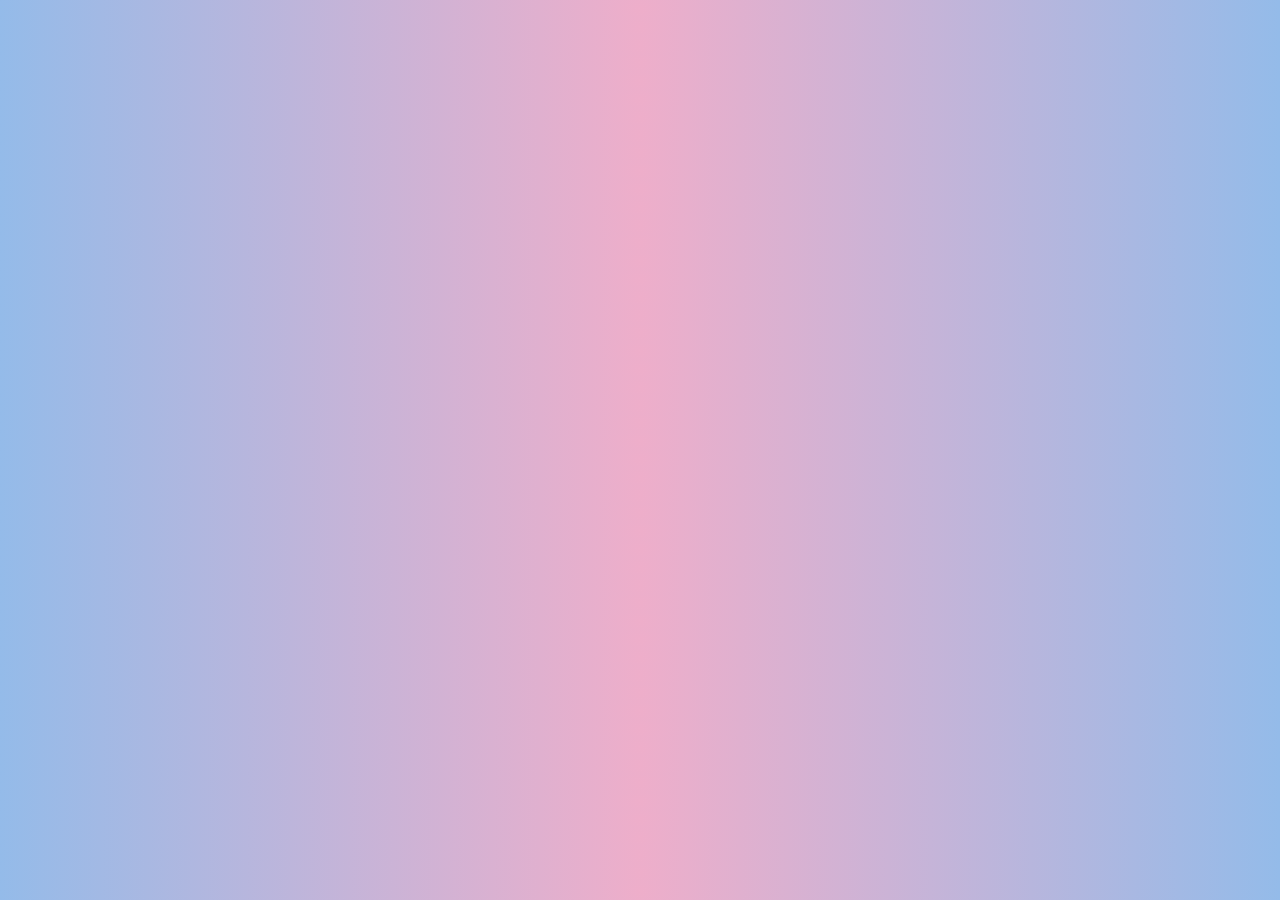
<file: V/index.html>
<!DOCTYPE html>

<html>
    <head>
    <meta charset="utf-8"/>
    <title>Calculer un pourcentage</title>
    <!--CSS stylesheet link-->
    <link href="index.css" rel="Stylesheet"/>
    </head>

    <body>

    </body>
</html>
</file>
<file: V/index.css>
/*Body*/
body {
    /*Background*/
    background: rgb(238,174,202);
    background: radial-gradient(circle, rgba(238,174,202,1) 0%, rgba(148,187,233,1) 100%);
    display: inline-flex;
    margin: 0 ;
    justify-content: center;
    align-items: center;
}
/*Title*/
.h1 { 
    display: block;
    font-family: 'Roboto';
    font-size: 20px;
    position: fixed;        
    top: 0;                  
    left: 0;                 
    right: 0;                
    width: 100%;             
    text-align: center;  
    z-index: 1;         
}
@media screen and (max-width: 600px) {
.h1 {
    display: block;
    font-size: 12px;
    font-family: 'Roboto';
    position: relative;
    align-items: center;
    align-content: center;
    width: fit-content;
    text-align: center;
    z-index: 0; 
    transform: translateX(25%);
    }
}
/*Divider*/
.horizontal-line {
    width: 50%;            
    height: 1px;           
    background-color: #000; 
    margin: 10px auto;    
}
/*Top Container*/
.topcontainer {
    display: flex;           
    flex-direction: row;   
    justify-content: space-between; 
    font-family: 'Roboto';
    position: absolute;     
    top: 20%;               
    left: 50%;              
    transform: translateX(-50%); 
    align-items: center;
}
@media screen and (max-width: 600px) {
    .topcontainer {
    display: inline-block;
    justify-content: space-between;
    }
}
/*Bottom Container*/
.botcontainer {
    display: flex;          
    flex-direction: row;    
    justify-content: space-between; 
    font-family: 'Roboto';
    position: absolute;      
    top: 45%;             
    left: 50%;             
    transform: translateX(-50%); 
    align-items: center;
}
@media screen and (max-width: 600px) {
    .botcontainer {
    display: inline-block;
    justify-content: space-between;
    top: 60%;
    }
}
/*1-Convert a percentage into a number*/
.container1 { 
    font-family: 'Roboto';
    position: relative;
    padding: 10px; 
    margin: 20px;
    border: #000 solid 1px;
    border-radius: 10px;
    min-width: 300px;
    max-width: 300px;
    min-height: 100px;
    max-height: 100px;
}
/*2-Convert a number into a percentage*/
.container2 { 
    font-family: 'Roboto';
    position: relative;
    padding: 10px; 
    margin: 20px;
    border: #000 solid 1px;
    border-radius: 10px;
    min-width: 300px;
    max-width: 300px;
    min-height: 100px;
    max-height: 100px;
}
/*3-Increase percentage*/
.container3 { 
    font-family: 'Roboto';
    position: relative;
    padding: 10px; 
    margin: 20px;
    border: #000 solid 1px;
    border-radius: 10px;
    min-width: 300px;
    max-width: 300px;
    min-height: 100px;
    max-height: 100px;
}
/*4-Decrease percentage*/
.container4 { 
    font-family: 'Roboto';
    position: relative;
    padding: 10px; 
    margin: 20px;
    border: #000 solid 1px;
    border-radius: 10px;
    min-width: 300px;
    max-width: 300px;
    min-height: 100px;
    max-height: 100px;
}
/*5-Variations*/
.container5 { 
    font-family: 'Roboto';
    position: relative;
    padding: 10px; 
    margin: 20px;
    border: #000 solid 1px;
    border-radius: 10px;
    min-width: 300px;
    max-width: 300px;
    min-height: 100px;
    max-height: 100px;
}
/*Containers titles*/
.title {
    font-weight: bold;
    margin-bottom: 1rem;
    align-self: baseline;
    text-decoration: underline;
}
/*Submit Button*/
.submit {
    position: absolute;
    bottom: 10px;    
    right: 10px;       
    background: none;
    border: none;
    text-align: center;
    color: whitesmoke;
    background-color: #fa709a;
    padding: 5px 10px;
    border-radius: 2rem;
    cursor: pointer;
}
/*Dark mode*/
.dark-mode {
    /*Background*/
    background: rgb(9,9,121);
    background: linear-gradient(90deg, rgba(9,9,121,1) 0%, rgba(0,0,0,1) 28%, rgba(2,2,21,1) 80%, rgba(9,9,121,1) 100%);
    /*Font color*/
    color: #eceaea;
}
/*Containers borders*/
.dark-mode .container1,
.dark-mode .container2,
.dark-mode .container3,
.dark-mode .container4,
.dark-mode .container5 {
    border: solid white 1px;
}
/*Dark/Day mode button*/
.darkMode {
    font-family: 'Roboto';
    border-radius: 10px;
    color: #eceaea;
    background-color: #010139;
}
.dark-mode .horizontal-line {
    background-color: #eceaea;
}
.dark-mode .darkMode {
    color: black;
    background-color: #f6ff8a;
}
</file>
